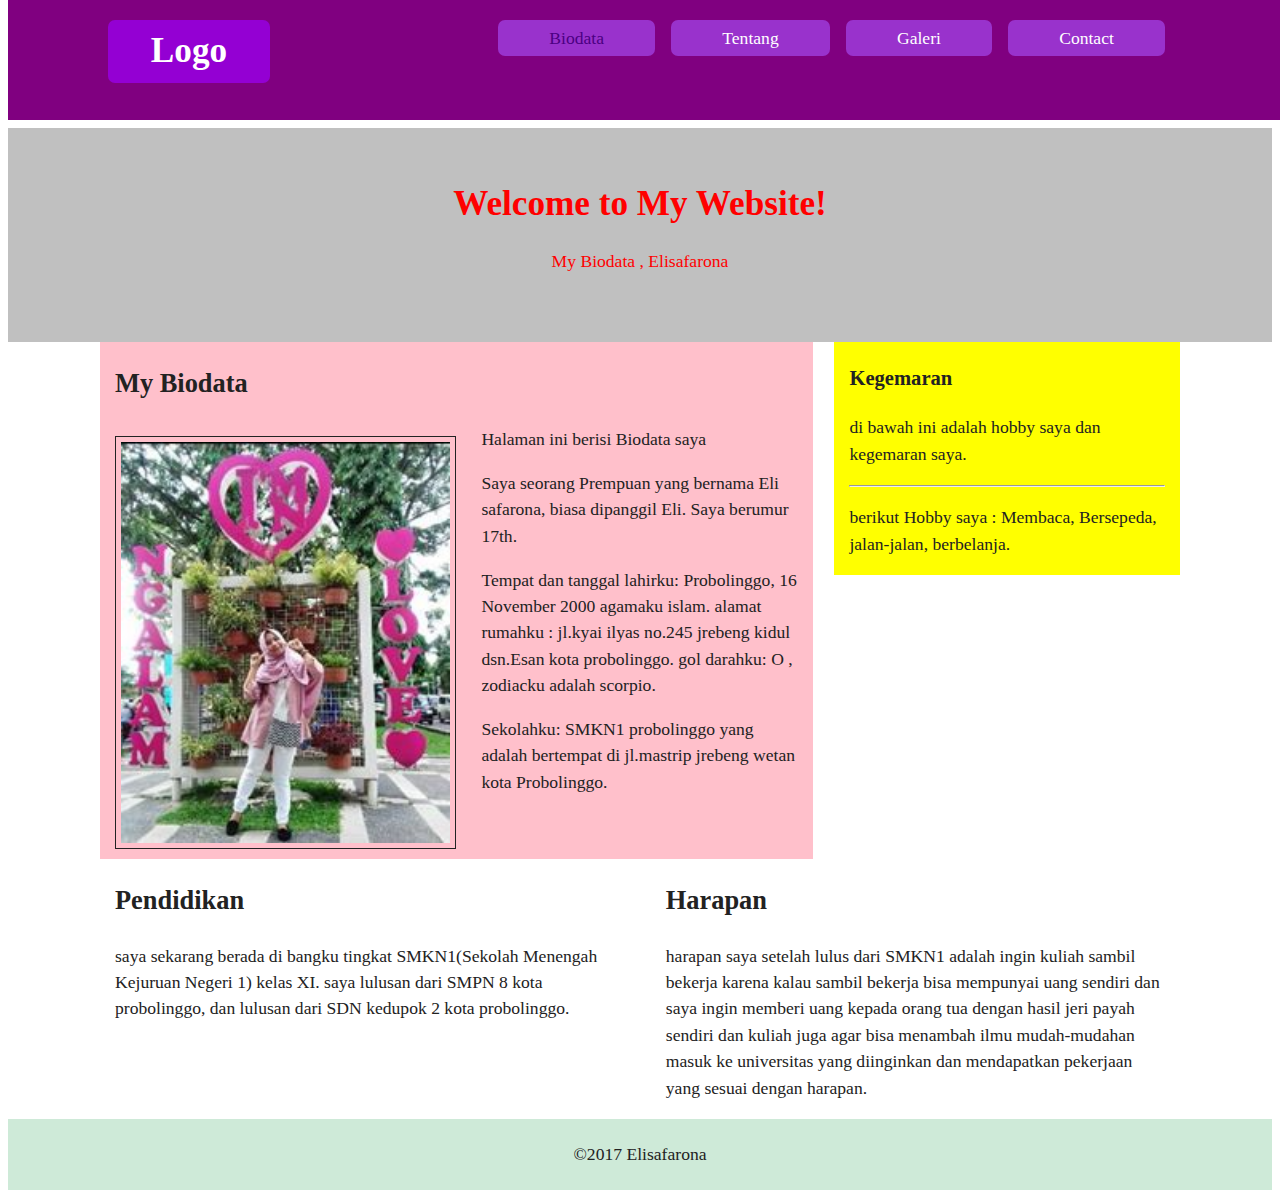
<file: index.html>
<!DOCTYPE html>
<html>
<head>
	<title>	Display Modes</title>
	<link rel="stylesheet" type="text/css" href="css/normalize.css">
	<link rel="stylesheet" type="text/css" href="css/grid.css">
	<link rel="stylesheet" type="text/css" href="css/style.css">
</head>
<body>
<div class="main-wrapper">
		<header class="main-header">
		<div class="grid-container">
			<h1 class="grid-2 main-logo"><a href="">Logo</a></h1><!---->
			<ul class="grid-8 main-nav">
				<li><a href="index.html" class="selected" data-icon="&#xe602">Biodata</a></li><!---->
				<li><a href="tentang.html" data-icon="&#xe601">Tentang</a></li><!---->
				<li><a href="galeri.html" data-icon="&#xe603">Galeri</a></li><!---->
				<li><a href="contact.html" data-icon="&#xe600">Contact</a></li><!---->
			</ul>
		</div>
		</header>
		<div class="main-banner hide-mobile">
			<h1>Welcome to My Website!</h1>
			<p>My Biodata , Elisafarona</p>
		</div>
	<div class="grid-container">	
	<!--
		<div class="extra-content col">
			<h3>Extra Content</h3>
			<p>
				fillet mignon turkey flank doner strip steak. frankfurter ham hock turkey, vesinon sirloin pig chuck shank capicola hamburger doner spare ribs boudin.
			</p>
			<hr>
			<p>
				Drumstick bresaola meatloaf ham hock salami tri-tip landjaeger beef filet mignon bilton boudin turkey.
			</p>
		<div class="icon"></div>
		</div>
		-->
		
	
		<div class="grid-8 biodata">
			<h2>My Biodata</h2>
			<img class="feat-img" src="image/aku.jpg">
			<p>Halaman ini berisi Biodata saya</p>
			<p>Saya seorang Prempuan yang bernama Eli safarona,
			 biasa dipanggil Eli. Saya berumur 17th.</p>
			<p>Tempat dan tanggal lahirku: Probolinggo, 16 November 2000 agamaku islam.
			alamat rumahku : jl.kyai ilyas no.245 jrebeng kidul dsn.Esan kota probolinggo. gol darahku: O , zodiacku adalah scorpio.</p>
			<p>Sekolahku: SMKN1 probolinggo yang adalah bertempat di jl.mastrip jrebeng wetan kota Probolinggo. </p>
		</div>
		
		<div class="grid-4 kegemaran">
			<h3>Kegemaran </h3>
			<p>di bawah ini adalah hobby saya dan kegemaran saya.</p>
			<hr>
			<p>berikut Hobby saya : Membaca, Bersepeda, jalan-jalan, berbelanja.</p>

		</div>
	</div>	
		<div class="grid-container hide-mobile">
			<div class="grid-6">
				<h2>Pendidikan</h2>
				<p>saya sekarang berada di bangku tingkat SMKN1(Sekolah Menengah Kejuruan Negeri 1) kelas XI. saya lulusan dari SMPN 8 kota probolinggo, dan lulusan dari SDN kedupok 2 kota probolinggo. </p>
			</div>
			<div class="grid-6">
				<h2>Harapan</h2>
				<p>harapan saya setelah lulus dari SMKN1 adalah ingin kuliah sambil bekerja karena kalau sambil bekerja bisa mempunyai uang sendiri dan saya ingin memberi uang kepada orang tua dengan hasil jeri payah sendiri dan kuliah juga agar bisa menambah ilmu mudah-mudahan masuk ke universitas yang diinginkan dan mendapatkan pekerjaan yang sesuai dengan harapan.</p>
			</div>
			</div>
		<footer class="main-footer">
			<p>&copy;2017 Elisafarona</p>
		</footer>
		</div>
</body>
</html>
</file>
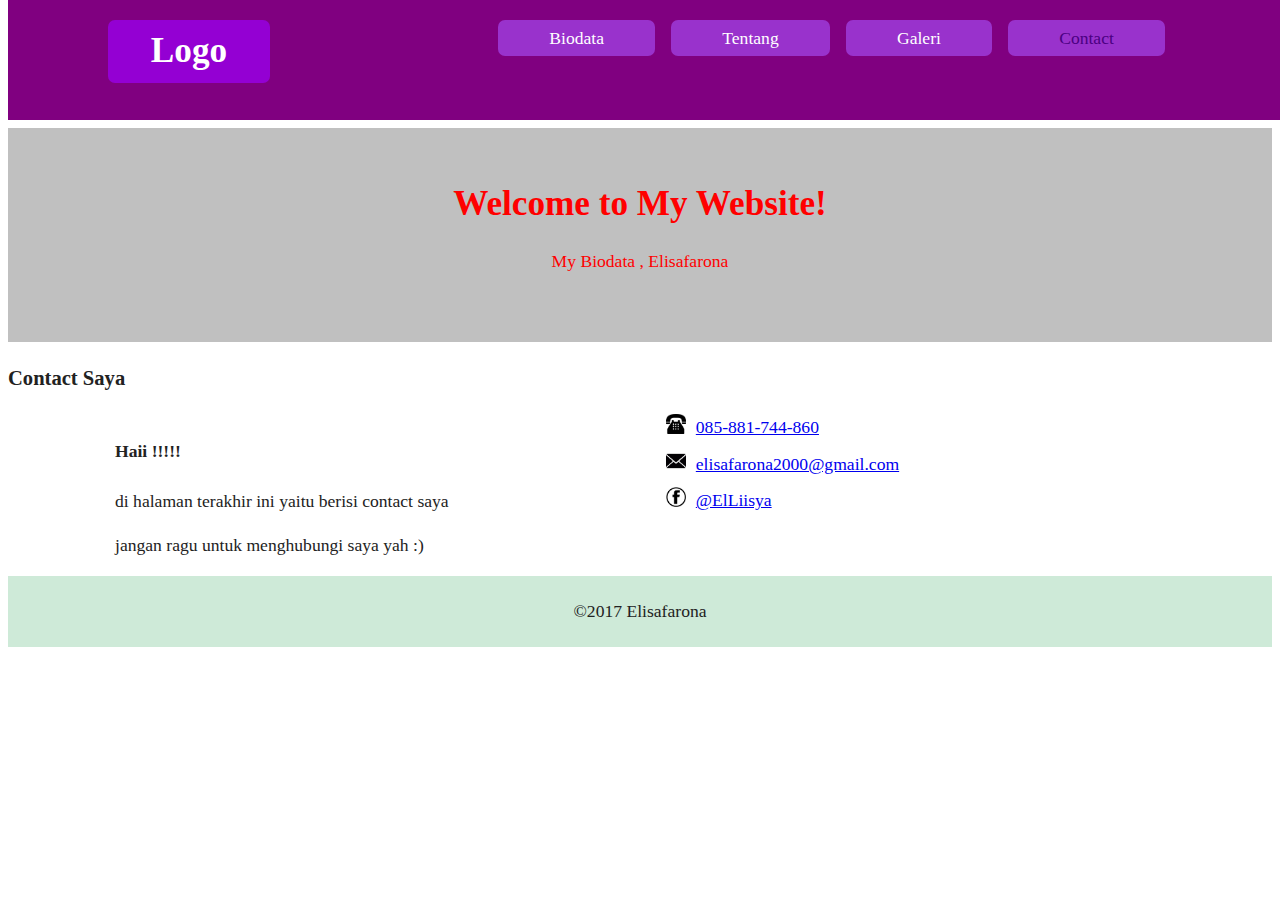
<file: contact.html>
<!DOCTYPE html>
<html>
<head>
	<title>	Display Modes</title>
	<link rel="stylesheet" type="text/css" href="css/normalize.css">
	<link rel="stylesheet" type="text/css" href="css/grid.css">
	<link rel="stylesheet" type="text/css" href="css/style.css">
</head>
<body>
<div class="main-wrapper">
		<header class="main-header">
		<div class="grid-container">
			<h1 class="grid-2 main-logo"><a href="">Logo</a></h1><!---->
			<ul class="grid-8 main-nav">
				<li><a href="index.html" data-icon="&#xe602">Biodata</a></li><!---->
				<li><a href="tentang.html" data-icon="&#xe601">Tentang</a></li><!---->
				<li><a href="galeri.html" data-icon="&#xe603">Galeri</a></li><!---->
				<li><a href="contact.html" data-icon="&#xe600" class="selected">Contact</a></li><!---->
			</ul>
			</div>
		</header>
		<div class="main-banner hide-mobile">
			<h1>Welcome to My Website!</h1>
			<p>My Biodata , Elisafarona</p>
		</div>
			<h3>Contact Saya</h3>
			<div class="grid-container">
			<div class="grid-6">
				<h4>Haii !!!!!</h4>
				<p>di halaman terakhir ini yaitu berisi contact saya </p>
				<p>jangan ragu untuk menghubungi saya yah :)</p>
			</div>
			<div class="grid-6">
			<ul>
				<li class="phone"><a href="tel:085-881-744-860">085-881-744-860</a></li>
				<li class="mail"><a href="gmail:Elisafarona2000@gmail.com">elisafarona2000@gmail.com</a></li>
				<li class="fb"><a href="http:www.fb.com">@ElLiisya</a></li>
				</ul>
			</div>
			</div>


		<footer class="main-footer">
			<p>&copy;2017 Elisafarona</p>
		</footer>
		</div>
</body>
</html>
</file>
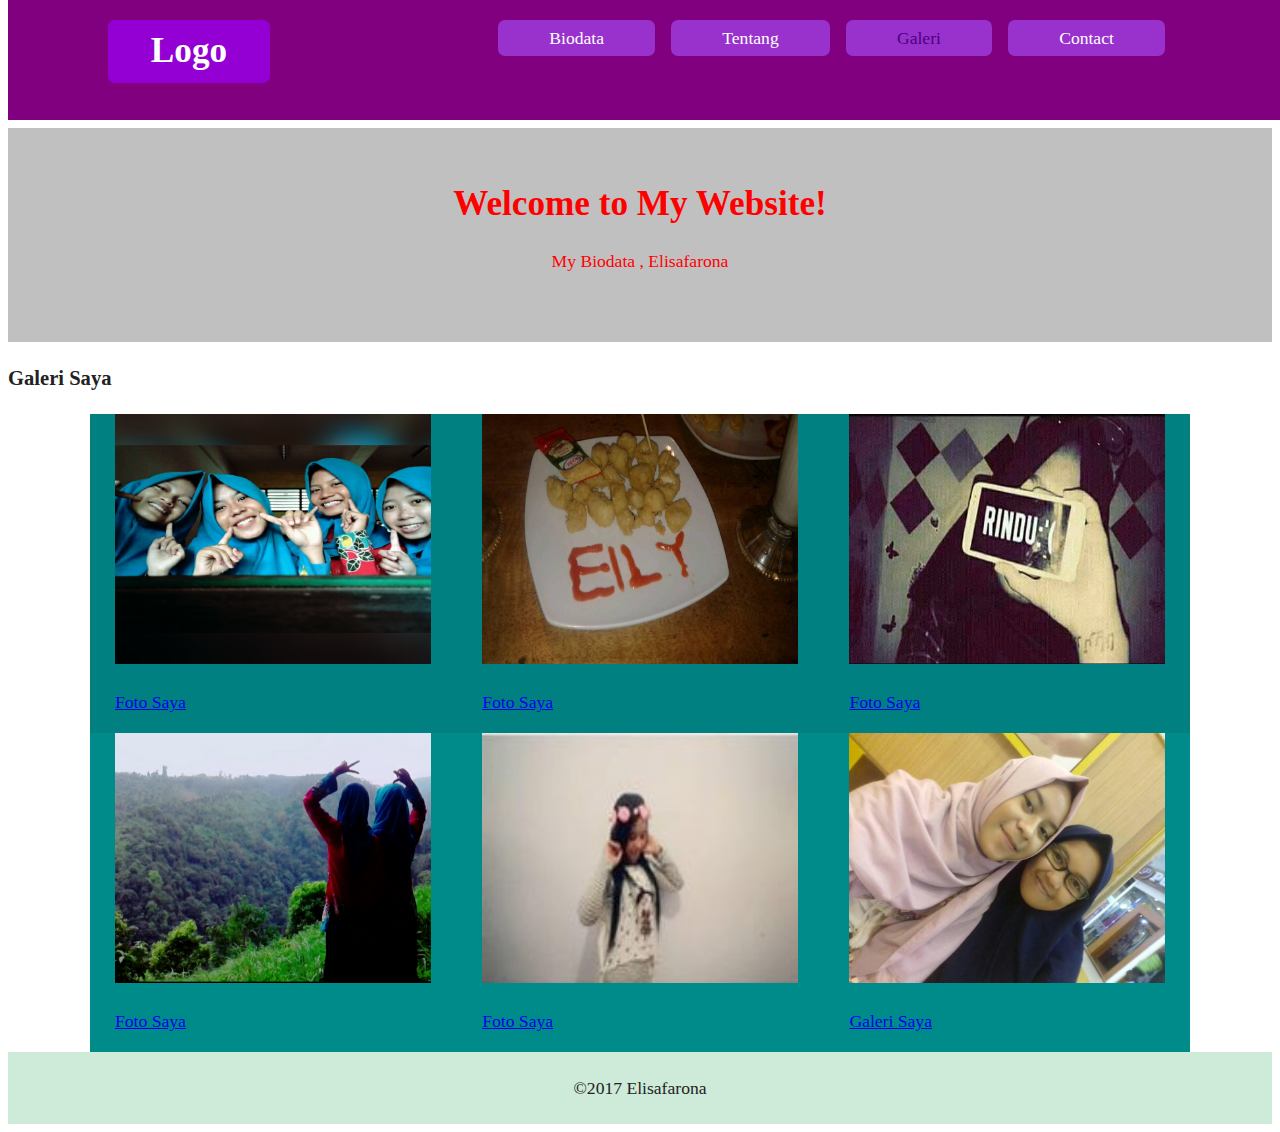
<file: galeri.html>
<!DOCTYPE html>
<html>
<head>
	<title>	Display Modes</title>
	<link rel="stylesheet" type="text/css" href="css/normalize.css">
	<link rel="stylesheet" type="text/css" href="css/grid.css">
	<link rel="stylesheet" type="text/css" href="css/style.css">
</head>
<body>
<div class="main-wrapper">
		<header class="main-header">
		<div class="grid-container">
			<h1 class="grid-2 main-logo"><a href="">Logo</a></h1><!---->
			<ul class="grid-8 main-nav">
				<li><a href="index.html" data-icon="&#xe602">Biodata</a></li><!---->
				<li><a href="tentang.html" data-icon="&#xe601">Tentang</a></li><!---->
				<li><a href="galeri.html" data-icon="&#xe603" class="selected">Galeri</a></li><!---->
				<li><a href="contact.html" data-icon="&#xe600">Contact</a></li><!---->
			</ul>
			</div>
		</header>
		<div class="main-banner hide-mobile">
			<h1>Welcome to My Website!</h1>
			<p>My Biodata , Elisafarona</p>
		</div>
		<h3>Galeri Saya</h3>
			<div class="grid-container gal">
				<div class="grid-4">
					<a href="image/2.png">
						<img src="image/2.png" width="270"  height="250" alt="Galeri Saya"/>
						<p>Foto Saya</p>
						</a>
					</div>
				<div class="grid-4">
					<a href="image/3.jpg">
						<img src="image/3.jpg" width="270" height="250" alt="Galeri Saya"/>
						<p>Foto Saya</p>
						</a>
						</div>
				<div class="grid-4">
					<a href="image/4.jpg">
						<img src="image/4.jpg" width="270" height="250" alt="Galeri Saya">
						<p>Foto Saya</p>
					</a>
				</div>
						</div>
						<div class="grid-container gale">
							<div class="grid-4">
							<a href="image/5.png">
								<img src="image/5.png" width="270" height="250" alt="Galeri Saya">
								<p>Foto Saya</p>
							</a>
						</div>
						<div class="grid-4">
							<a href="image/6.jpg">
								<img src="image/6.jpg" width="270" height="250" alt="Galeri Saya">
								<p>Foto Saya</p>
							</a>
						</div>
						<div class="grid-4">
							<a href="image/7.jpg">
								<img src="image/7.jpg" width="270" height="250" alt="Galeri saya">
								<p>Galeri Saya</p>
							</a>
						</div>
						</div>
		<footer class="main-footer">
			<p>&copy;2017 Elisafarona</p>
		</footer>
		</div>
</body>
</html>
</file>
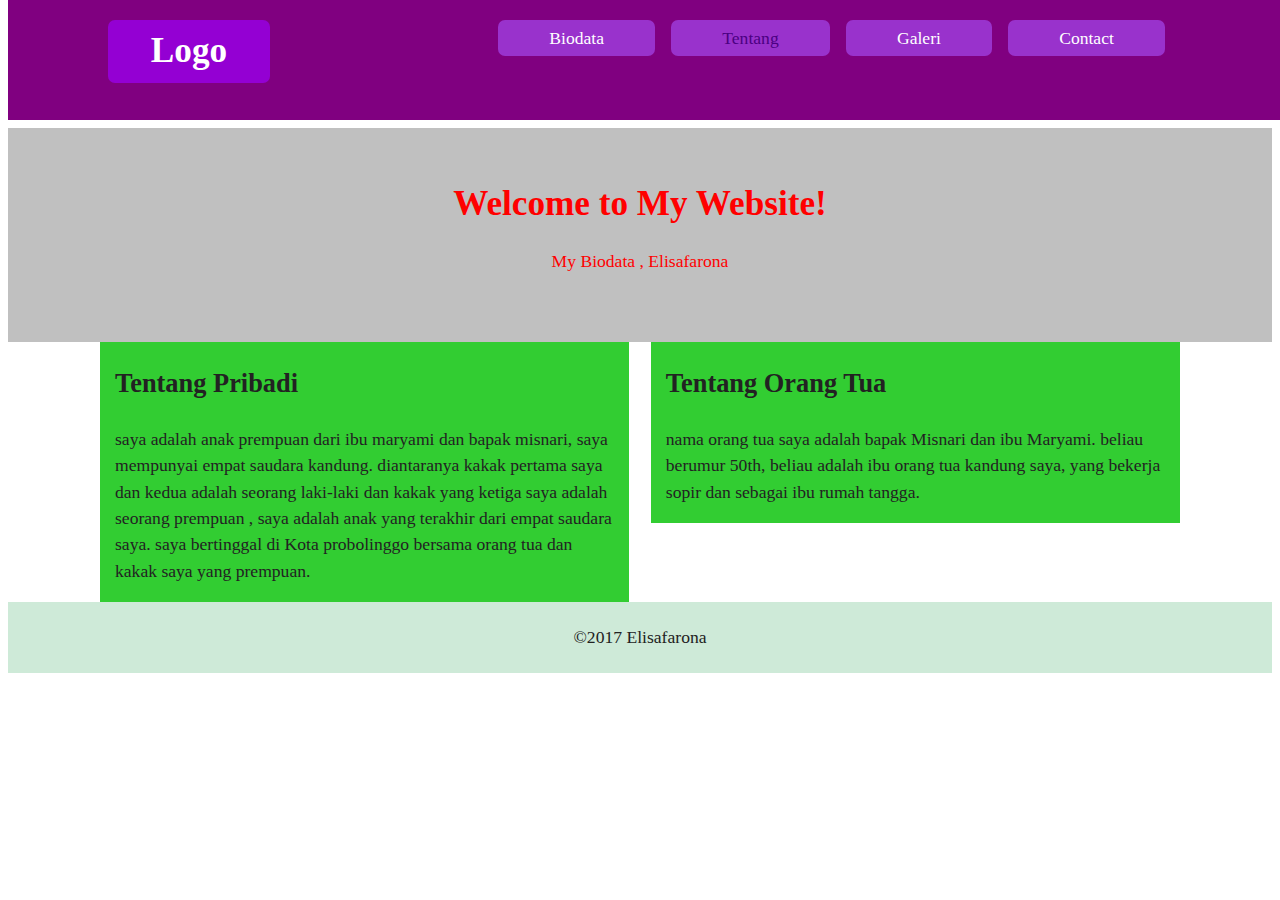
<file: tentang.html>
<!DOCTYPE html>
<html>
<head>
	<title>	Display Modes</title>
	<link rel="stylesheet" type="text/css" href="css/normalize.css">
	<link rel="stylesheet" type="text/css" href="css/grid.css">
	<link rel="stylesheet" type="text/css" href="css/style.css">
</head>
<body>
<div class="main-wrapper">
		<header class="main-header">
		<div class="grid-container">
			<h1 class="grid-2 main-logo"><a href="">Logo</a></h1><!---->
			<ul class="grid-8 main-nav">
				<li><a href="index.html" data-icon="&#xe602">Biodata</a></li><!---->
				<li><a href="tentang.html" data-icon="&#xe601" class="selected">Tentang</a></li><!---->
				<li><a href="galeri.html" data-icon="&#xe603">Galeri</a></li><!---->
				<li><a href="contact.html" data-icon="&#xe600">Contact</a></li><!---->
			</ul>
			</div>
		</header>
		<div class="main-banner hide-mobile">
			<h1>Welcome to My Website!</h1>
			<p>My Biodata , Elisafarona</p>
		</div>
		<div class="grid-container">
			<div class="grid-6 tentang">
				<h2>Tentang Pribadi</h2>
				<p>saya adalah anak prempuan dari ibu maryami dan bapak misnari, saya mempunyai empat saudara kandung. diantaranya kakak pertama saya dan kedua adalah seorang laki-laki dan kakak yang ketiga saya adalah seorang prempuan , saya adalah anak yang terakhir dari empat saudara saya. saya bertinggal di Kota probolinggo bersama orang tua dan kakak saya yang prempuan. </p>
			</div>
			<div class="grid-6 tentang1">
				<h2>Tentang Orang Tua</h2>
				<p>nama orang tua saya adalah bapak Misnari dan ibu Maryami. beliau berumur 50th, beliau adalah ibu orang tua kandung saya, yang bekerja sopir dan sebagai ibu rumah tangga.</p>
			</div>
			</div>
		<footer class="main-footer">
			<p>&copy;2017 Elisafarona</p>
		</footer>
		</div>
</body>
</html>
</file>
<file: css/grid.css>
/* --- Global --- */
.grid-container{
	padding-left: 10px;
	padding-right: 10px;
	margin-left: auto;
	margin-right: auto;
}
img{
	width: 100%;
}




/* --- Media Queries --- */
@media(min-width: 768px){
/* - Columns are 65px wide,with 20px gutters - */
	.grid-container>[class^="grid-"]{
	float: left;
	min-height: 1px;
	padding-left: 15px;
	padding-right: 15px;
	margin-left: 2%;
	}
	.grid-container>[class^="grid-"]:first-child{
		margin-left: 0;
	}
	.grid-container>[class^="grid-"]:last-child{
		float: right;
	}
    
   
    

	/*- Clearfix -*/
	.grid-container:after,
	.group:after{
		content: "";
		display: table;
		clear:  both;
   }

 	.grid-1{
		width: 6.5%;
   }
	
	.grid-2{
 		width: 15%;
   }

	.grid-3{
 		width: 23.5%;
   }

	.grid-4{
 		width: 32%;
   }

	.grid-5{
 		width: 40.5%;
   }

	.grid-6{
 		width: 49%;
   }

	.grid-7{
 		width: 57.5%;
   }

	.grid-8{
 		width: 66%;
   }

	.grid-9{
 		width: 74.5%;
   }

	.grid-10{
 		width: 83%;
   }

	.grid-11{
 		width: 91.5%;
   }

	.grid-12{
 		width: 100%;
   }

   .grid-8 a.selected, a:hover{
   		color : #4b0082;

   }
   .grid-6 li.phone a{
   		background-image: url(../image/phone.png);
   }
   .grid-6 li.mail a{
   	 	background-image: url(../image/mail.png);
   }
   .grid-6 li.fb a{
   		background-image: url(../image/fb.png);
   }

   .grid-6 a{
   	display: block;
	min-height: 20px;
	background-repeat: no-repeat;
	background-size: 20px 20px;
	padding: 0 0 0 30px;
	margin: 0 0 10px;
   }
}

 @media(min-width: 1px) and (max-width: 767px){
 	.grid-container>[class^="grid-"]{
 		padding-top: 5px;
 		padding-bottom: 5px;
 	}
 		.hide-mobile{
 		display: none;
 	}
 }

	@media(min-width: 1200px){
	.grid-container{
		max-width: 1100px;
	}
}
</file>
<file: css/style.css>
/* Page Style */
body{
	font: normal 1.1em/1.5 lato;
	color: #222;
	background-color: #fff;
}

*{
	box-sizing: border-box;
}

/* Layout Elemen Colors */
.main-header{ background-color: #800080; }
.main-logo{ background-color: #9400d3; }
.main-nav li{ background-color: #9932cc; }
.primary-content{ background-color: #abfbc9; }
.secondary-content{ background-color: #bbeccd; }
.main-footer{ background-color: #ceead8; }


/* header, banner, and footer layout */
.main-header{
	padding: 15px;
  /* min-height: 100px;*/
  /*overflow: hidden; */
}

.main-logo{
	margin-top: 0;
	margin-bottom: 0;
}

/* 
.main-nav li{
	margin-top: 15px;
}
*/

.main-logo a,
.main-nav a{
	display: block;
	color: white;
	text-decoration: none;
	text-align: center;
	padding: 5px 15px;
	border-radius: 5px;
	position: relative;
	overflow: hidden;
}

.main-footer{
	text-align: center;
	padding-top: 5px;
	padding-bottom: 5px;
}

/* Float Clearfix */
	/*.group:after{
		content: "";
		display: table;
		clear: both;
	}
	*/


/* Column layout */
.main-header,
.col{
	padding: 20px;
}

.extra-content,
.main-banner{
	display: none;
}


/* imagery */
.icon::after{
	content: "";
	display: block;
	width: 91px;
	height: 95px;
	background: url("../image/icon.png") no-repeat;
	background-size: 100%;
	position: absolute;
	top: 0;
	bottom: 0;
	right: 0;
	left: 0;
	margin: auto;
}

.feat-img{
	width: 100%;
	margin-top: 10px;
	margin-bottom: 10px;
	border: solid 1px;
	padding: 5px;
}

/*
.main-logo, 
.main-nav{
	position: relative;
}

.main-logo{
	width: 150px;
	top: 20px;
	left: 20px;
}

.main-nav{
	bottom: 32px;
	left: 200px;
}
*/

.main-header{
	position: relative;
}

.main-logo{
	top:20px;
	left: 20px;
}

.main-logo,
.main-nav li{
	border-radius: 7px;
}

.main-nav{
	bottom: 35px;
	right: 25px;
}

h1{
	margin: 0;
}

.gal{
	background-color: #008080;
}

.gale{
	background-color: #008b8b;
}

.tentang, .tentang1{
	background-color: limegreen; 
}

/* media query */
@media (min-width: 769px){ 
	.main-header{
		position: fixed;
		width: 100%;
		top: 0;
		z-index: 100;
	 height: 120px;
		}

	.main-nav{
		text-align: right;
	}

	body{
		padding-top: 120px;
	}
	
	.main-wrapper,
	.content-row,
	.col{
		height: 100%;
	}

	/*
	.main-wrapper{
		width: 95%;
		margin: auto;
	}
*/
	/* Header and Banner */
/*
	.main-logo,
	.main-nav li{
		float: left;
	}

.main-logo{
	margin-right: 50px;
}
*/

/*
.main-nav li{

	margin-left: 15px;
	margin-right: 6px;
	display: inline-block;
}
*/


.main-banner{
	background: #c0c0c0;
	text-align: center;
	padding: 50px 15px;
	display: block;/**/
	color : red;
}

	/* Column Layout */
	.col{
		width: 100%;
		/*position: absolute;*/
		display: inline-block;
		/*margin-right: -5px;*/
		vertical-align: top;
	/*	-webkit-flex: 1;
		flex: 1;*/
	}

	/*
	.content-row{
		position: relative;
	}
	*/

/*
	.primary-content{
		-webkit-flex: 2;
		flex: 2;
		-webkit-order: -1;
	}
	.extra-content{
		-webkit-order: 1;
	}
*/

	.secondary-content{
		right: 0;
	}

	.col:last-child{
		float: right;
	}

	.extra-content,
	.main-banner{
		display: block;/* Unhide from mobile view */
	}

	/*
	.content-row{
		display: flex; 
	}
    */

	/* Float Clearfix */
	.group:after{
		content: "";
		display: table;
		clear: both;
	}

	/* Imagery */
	.feat-img{
		width: 50%;
		float: left;
		margin-right: 25px;
	}

/*
	.main-logo,
	.main-nav{
		position: relative;
	}
	*/

	/*
	.main-logo,
	.main-nav{
		position: absolute;
}
*/



.biodata{
	background-color: pink;
}

.kegemaran{
	background-color: yellow;
}

.main-nav li{
	align-self: center;
	height: 100%;
	margin-left: 8px;
	margin-right: 8px;
	display: inline-block;/**/ 
	flex-grow: 1;
	-webkit-flex-grow: 1;
	transition: .5s;
}


.main-nav{
	display: -webkit-flex;
	display: flex;
}


	.main-nav li:hover:not(.main-logo){
		flex-grow: 2;
	}

/*
.main-nav li:first-child{
	margin-right: 50px;
	-webkit-flex-grow: 1.5;
    flex-grow: 1.5; 
}
*/

/* galeri */

}


@media(min-width: 1px) and (max-width: 768px){
	
	.main-nav li{
		margin-top: 15px;
	}

	/*
	.main-nav li:first-child{
		margin-top: 0;
	}
	*/
	
}

/* Elemen Icon */
.icon{
	background-color: #38e18c;
	margin-top: 34px;
	height: 180px;
	border-radius: 5px;
	position: relative;
}

/* Icon Fonts */
@font-face{
	font-family: 'icomoon';
	src:url('../fonts/icomoon.eot');
	src:url('../fonts/icomoon.eot?#iefix')format('embedded-opentype'),
		url('../fonts/icomoon.woff')format('woff'),
		url('../fonts/icomoon.ttf')format('truetype'),
		url('../fonts/icomoon.svg#icomoon')format('svg');
	font-weight: normal;
	font-style: normal;
}

.main-nav a::before{
	font-family: 'icomoon';
	content: attr(data-icon);
	color: #fff;
	position: absolute;
	top: 7px;
	left: -30%;
	transition: .4s;
}

.main-nav a:hover::before{
	left: 10%;
}

.main-nav li{
	flex-grow: 2;
}
</file>
